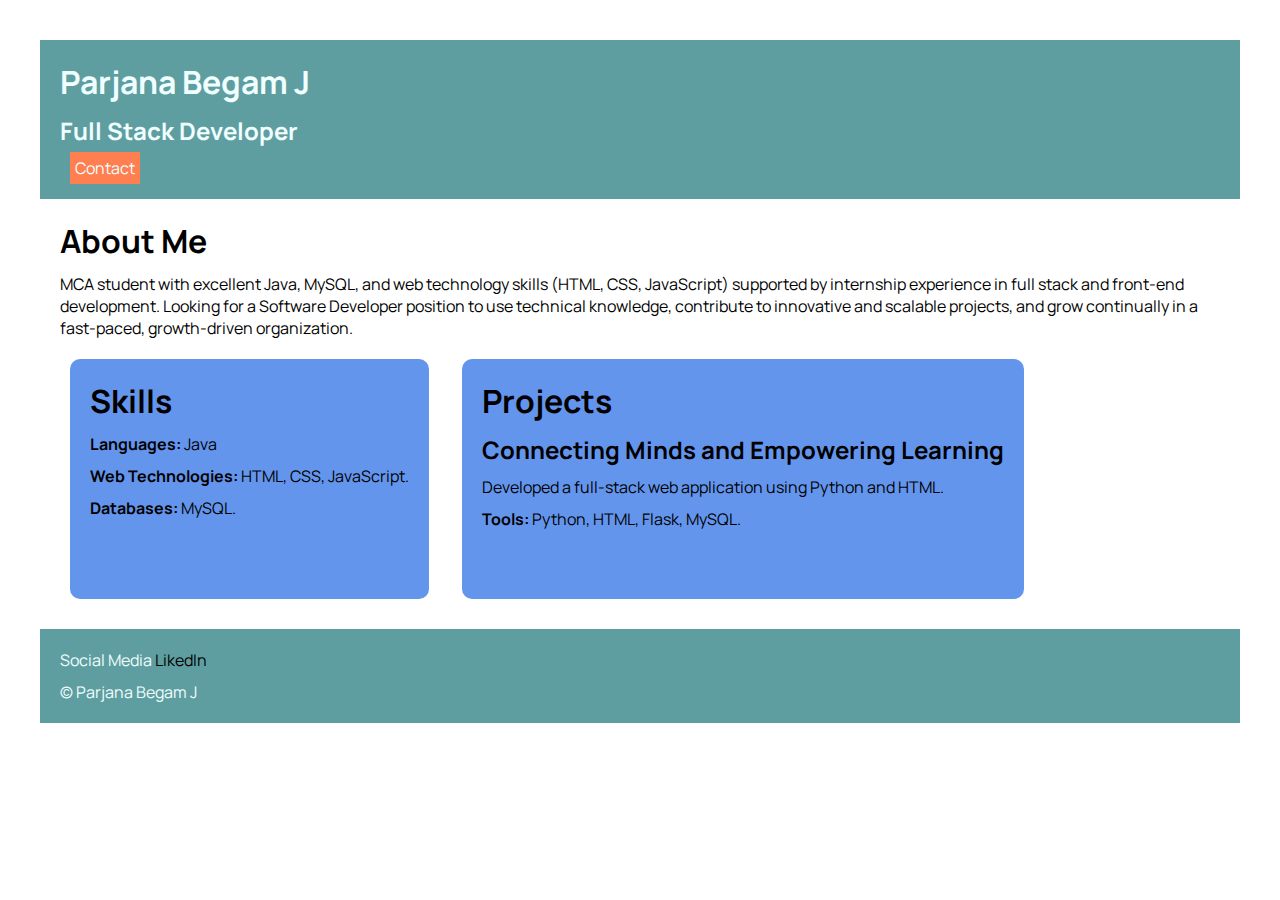
<file: index.html>
<!DOCTYPE html>
<html lang="en">

<head>
    <meta charset="UTF-8">
    <meta name="viewport" content="width=device-width, initial-scale=1.0">
    <link rel="stylesheet" href="style.css">
    <link rel="preconnect" href="https://fonts.googleapis.com">
    <link rel="preconnect" href="https://fonts.gstatic.com" crossorigin>
    <link href="https://fonts.googleapis.com/css2?family=Manrope:wght@200..800&display=swap" rel="stylesheet">
    <title>Portfolio Home</title>
</head>

<body>
    <div class="container">
        <div class="section-one">
            <h1 class="section-one__name"> Parjana Begam J</h1>
            <h2 class="section-one__name">Full Stack Developer</h2>
            <a href="C:\Users\parja\OneDrive\Desktop\FSWD\portfolio basic\contact.html" class="section-one__contact">
                Contact</a>
        </div>
        <div class="section-two">
            <h1 class="section-two__title"> About Me</h1>
            <p class="section-two__desc">MCA student with excellent Java, MySQL, and web technology skills (HTML, CSS,
                JavaScript) supported by
                internship experience in full stack and front-end development. Looking for a Software Developer position
                to use
                technical knowledge, contribute to innovative and scalable projects, and grow continually in a
                fast-paced,
                growth-driven organization.</p>
        </div>
        <div class="section-three">
            <ul>
                <h1 class="section-three__title">Skills</h1>
                <li class="section-three__desc"><b>Languages: </b> Java</li>
                <li class="section-three__desc"><b>Web Technologies: </b> HTML, CSS, JavaScript.</li>
                <li class="section-three__desc"><b>Databases: </b> MySQL. </li>
            </ul>
        </div>
        <div class="section-four">
            <h1 class="section-four__title">Projects</h1>
            <h2 class="section-four__desc">Connecting Minds and Empowering Learning</h2>
            <ul>
                <li class="section-four__desc"> Developed a full-stack web application using Python and HTML.</li>
                <li class="section-four__desc"><b>Tools: </b>Python, HTML, Flask, MySQL.</li>
            </ul>
            </ul>
        </div>
        <div class="section-five">
            <p class="section-five__title">Social Media
                <a href="https://www.linkedin.com/in/parjana08"> LikedIn</a>
            </p>
            <p class="section-five__desc">&copy; Parjana Begam J </p>
        </div>
    </div>
</body>

</html>
</file>
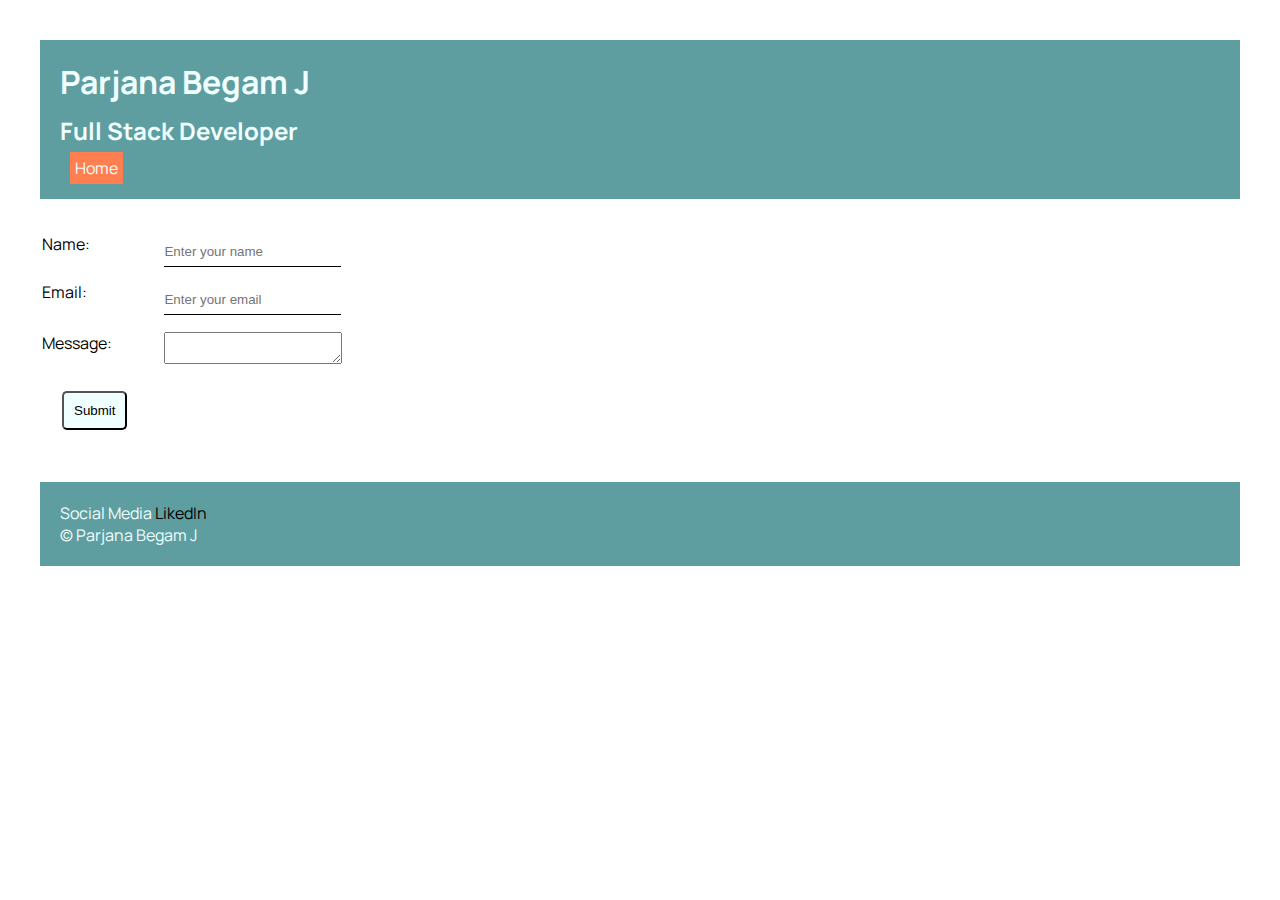
<file: Contact.html>
<!DOCTYPE html>
<html lang="en">
<head>
    <meta charset="UTF-8">
    <meta name="viewport" content="width=device-width, initial-scale=1.0">
    <link rel="stylesheet" href="style.css">
    <link rel="preconnect" href="https://fonts.googleapis.com">
    <link rel="preconnect" href="https://fonts.gstatic.com" crossorigin>
    <link href="https://fonts.googleapis.com/css2?family=Manrope:wght@200..800&display=swap" rel="stylesheet">
    <title>Portfolio Contact</title>
</head>
<body>
    
        <div class="section1-contact">
            <h1 class="section1-contact__name"> Parjana Begam J</h1>
            <h2 class="section1-contact__role">Full Stack Developer</h2>
            <a href= "index.html">Home</a>
        </div>
        <div class="section2-contact">
            <table>
                <tr>
                    <td class="section2-contact__name">Name: </td>
                    <td><input type="text" class="section2-contact__nametype" placeholder="Enter your name"></td>
                </tr>
                 <tr>
                    <td class="section2-contact__email">Email: </td>
                    <td><input type="text" class="section2-contact__emailtype" placeholder="Enter your email"></td>
                </tr>
                 <tr>
                    <td class="section2-contact__title">Message: </td>
                    <td> <textarea placeholder="Message" class="section2-contact__desc"> </textarea></td>
                </tr>
                <tr>
                    <td><input type="submit" class="section2-contact__submit"> 
                  </td>
                    </tr>
           
                        
            </table>

        </div>
        
        <div class="section5-contact">
            <p class="section5-contact__title">Social Media
                <a href="https://www.linkedin.com/in/parjana08"> LikedIn</a>
            </p>
            <p class="section5-contact__desc">&copy; Parjana Begam J </p>
        </div>

</body>
</html>
</file>
<file: style.css>
*{
    margin: 0;
    padding: 0;
}
body{
     font-family: "Manrope", sans-serif;
    padding: 20px;
    margin: 20px;
}
.section-one{
    padding: 20px;

    background-color: cadetblue;
    color: azure;
}
.section-one__name{
    padding-bottom: 10px;
}
.section-one__role{
    padding-bottom: 10px;
}
.section-one__contact{
    text-decoration: none;
    color: azure;
    background-color: coral;
    margin: 10px;
    padding: 5px;
}
.section-two,.section-three,.section-four,.section-five{
    padding: 20px;

}
.section-two__desc,.section-three__desc,.section-four__desc,.section-five__desc{
margin-top: 10px;
}
.section-five {
     background-color: cadetblue;
    color: azure;
    padding: 20px;
    text-decoration: none;
    margin-top: 30px;
}
.section-five a{
    color: black;
    text-decoration:none;          
} 
.section-three__desc,.section-four__desc{
    list-style: none;
}
.section-three{
    background-color: cornflowerblue;
    display: inline-block;
    height: 200px;
    border-radius: 10px;
    vertical-align: top;
    margin-left: 30px;
}

.section-four{
    background-color: cornflowerblue;
    display: inline-block;
    height: 200px;
    border-radius: 10px;
    vertical-align: top;
    margin-left: 30px;
}
.section1-contact{
    padding: 20px;

    background-color: cadetblue;
    color: azure;
}
.section1-contact a{
    text-decoration: none;
    color: azure;
    background-color: coral;
    margin: 10px;
    padding: 5px;
}
.section1-contact__name,.section1-contact__role{
padding-bottom: 10px;
}
.section5-contact{
     background-color: cadetblue;
    color: azure;
    padding: 20px;
    text-decoration: none;
    margin-top: 30px;
}
.section5-contact a{
    
    color: black;
    text-decoration:none;    
}
.section2-contact{
    margin-top: 20px;
}
.section2-contact__name,.section2-contact__email,.section2-contact__title{
    margin-top: 15px;

}

.section2-contact__nametype,.section2-contact__emailtype{
    margin-top: 15px;
    margin-left: 15px;
    border-style: none;
    border-bottom : solid black 1px;
    height: 30px;
}
.section2-contact__desc{
     margin-top: 15px;
    margin-left: 15px; 
    border-style: solid black 5px;
}
.section2-contact__submit{
    background-color: azure;
    padding: 10px;
    margin: 20px;
    border-radius: 5px;
}
</file>
